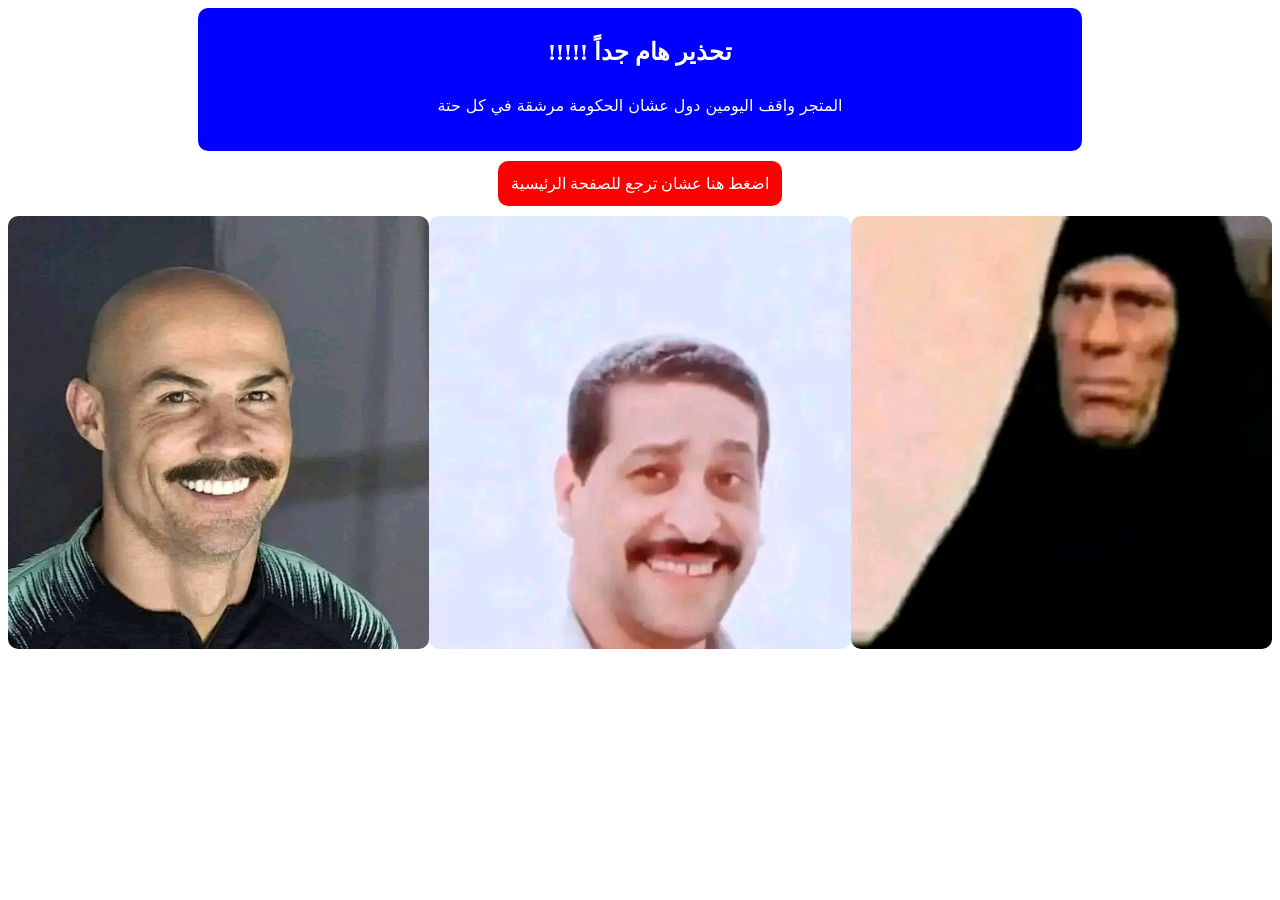
<file: store.html>
<!doctype html>
<html lang="en">
  <head>
    <meta charset="UTF-8" />
    <meta name="viewport" content="width=device-width, initial-scale=1.0" />
    <link rel="stylesheet" href="store.css" />
    <title>ماتلعبش في حاجة تاني,عليك واحد!!</title>
  </head>
  <body>
    <div class="warn">
      <h2>!!!!! تحذير هام جداً</h2>
      <p>المتجر واقف اليومين دول عشان الحكومة مرشقة في كل حتة</p>
    </div>
    <div class="link">
      <a href="index.html">اضغط هنا عشان ترجع للصفحة الرئيسية </a>
    </div>
    <div class="photos">
      <div class="box"><img src="cris.jpg" alt="" /></div>
      <div class="box"><img src="po.jpg" alt="" /></div>
      <div class="box"><img src="ha.jpg" alt="" /></div>
    </div>
  </body>
</html>
</file>
<file: store.css>
* {
  box-sizing: border-box;
  user-select: none;
}
a {
  text-decoration: none;
  color: white;
}
img {
  object-fit: cover;
}
.warn {
  text-align: center;
  background-color: blue;
  color: white;
  padding: 10px;
  border-radius: 10px;
  width: 70%;
  margin: auto;
}
@media (max-width: 425px) {
  .warn {
    width: 95%;
  }
}
.warn p {
  color: white;
  padding: 10px;
  font-family: system-ui;
}
.link {
  text-align: center;
  width: fit-content;
  padding: 13px;
  margin: 10px auto;
  background-color: red;
  animation: link 4s linear infinite alternate;
  border-radius: 10px;
}

@keyframes link {
  0% {
    transform: translateY(5px);
  }
  25% {
    transform: translateY(-5px);
  }
  50% {
    transform: translateY(5px);
  }
  75% {
    transform: translateY(-5px);
  }
  100% {
    transform: translateY(5px);
  }
}
.photos {
  display: flex;
  justify-content: space-between;
  flex-wrap: nowrap;
}
.photos .box {
  width: 48%;
}
.photos .box img {
  border-radius: 10px;
  width: 100%;
  height: 88%;
}
</file>
